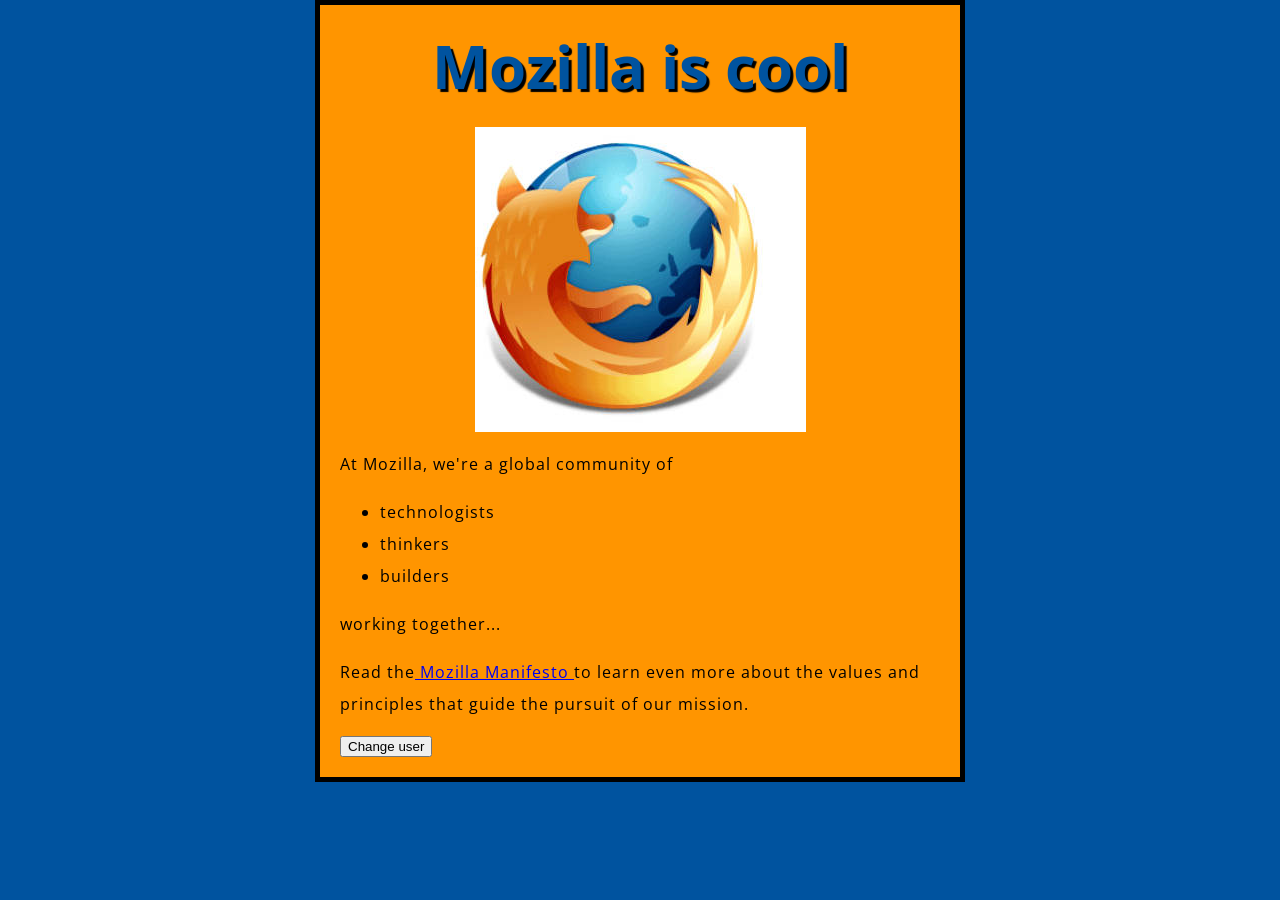
<file: index.html>
<!DOCTYPE html>
<html lang="en">
  <head>
    <meta charset="utf-8" />
    <meta name="viewport" content="width=device-width" />
    <title>My test page</title>
    <link
      href="https://fonts.googleapis.com/css?family=Open+Sans"
      rel="stylesheet"
    />
    <link href="styles/style.css" rel="stylesheet" />
  </head>
  <body>
    <h1>Mozilla is cool</h1>
    <img src="images/logo.jpg" alt="这是浏览器图标" />
    <p>At Mozilla, we're a global community of</p>

    <ul>
      <li>technologists</li>
      <li>thinkers</li>
      <li>builders</li>
    </ul>

    <p>working together...</p>
    <p>
      Read the<a href="https://www.mozilla.org/zh-CN/about/manifesto/">
        Mozilla Manifesto
      </a>
      to learn even more about the values and principles that guide the pursuit
      of our mission.
    </p>
    <button>Change user</button>
    <script src="scripts/main.js"></script>
  </body>
</html>
</file>
<file: styles/style.css>
html {
  font-size: 10px; /* px 表示“像素（pixel）”: 基础字号为 10 像素 */
  font-family: "Open Sans", sans-serif; /* 这应该是你从 Google Fonts 得到的其余输出。 */
}

h1 {
  font-size: 60px;
  text-align: center;
}

p,
li {
  font-size: 16px;
  line-height: 2;
  letter-spacing: 1px;
}

html {
  background-color: #00539f;
}

body {
  width: 600px;
  margin: 0 auto;
  background-color: #ff9500;
  padding: 0 20px 20px 20px;
  border: 5px solid black;
}

h1 {
  margin: 0;
  padding: 20px 0;
  color: #00539f;
  text-shadow: 3px 3px 1px black;
}

img {
  display: block;
  margin: 0 auto;
}
</file>
